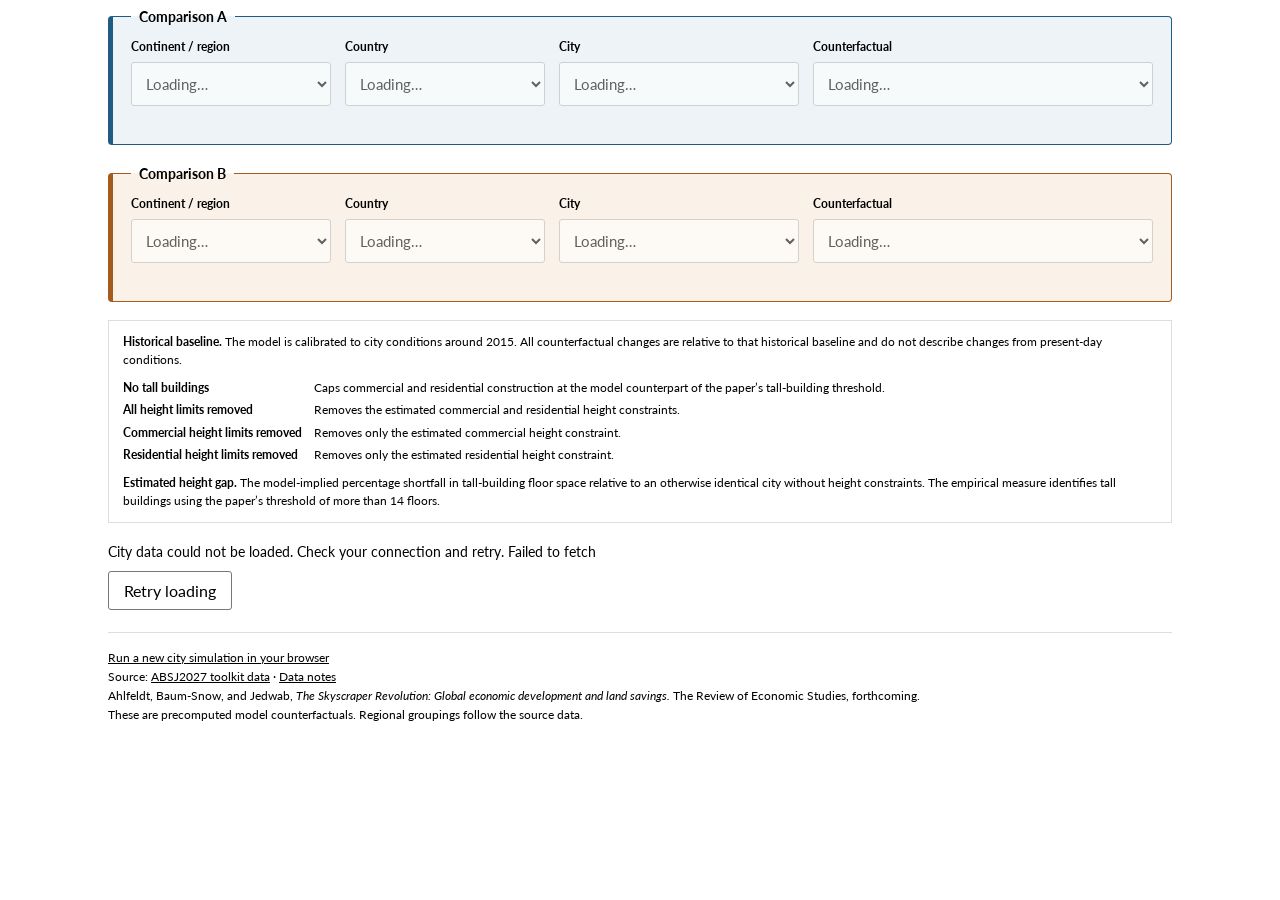
<file: web/index.html>
<!doctype html>
<html lang="en"><head><meta charset="utf-8"><meta name="viewport" content="width=device-width, initial-scale=1"><meta name="description" content="Explore city-level effects of removing height limits using ABSJ counterfactual results."><title>ABSJ · Height limits and cities</title>
<link rel="preconnect" href="https://fonts.googleapis.com"><link rel="preconnect" href="https://fonts.gstatic.com" crossorigin><link href="https://fonts.googleapis.com/css2?family=Lato:ital,wght@0,400;0,700;1,400&display=swap" rel="stylesheet">
<style>
:root{font-family:Lato,Arial,Helvetica,sans-serif;color:#000;background:#fff;font-synthesis:none;--ink:#000;--muted:#000;--line:#ddd;--blue:#205b83;--teal:#777;--amber:#999}*{box-sizing:border-box}body{margin:0}main{max-width:1120px;margin:auto;padding:8px 28px 30px}header{border-top:4px solid #777;padding-top:18px}.eyebrow{font-size:11px;letter-spacing:.15em;font-weight:700;color:var(--muted);text-transform:uppercase}h1{font-family:inherit;font-size:32px;font-weight:400;margin:10px 0}p{line-height:1.5;color:var(--muted);margin:8px 0}h2{font-family:inherit;font-weight:400;font-size:25px;margin:0 0 6px}.filters{display:grid;grid-template-columns:1fr 1fr 1.3fr;gap:18px;margin:24px 0;background:#f5f5f5;padding:18px}label{display:block;font-size:12px;font-weight:700;color:var(--muted)}select{display:block;width:100%;margin-top:8px;border:1px solid #bbb;border-radius:3px;background:white;color:var(--ink);padding:11px 30px 11px 10px;font:inherit;font-size:15px}select:focus,button:focus,summary:focus{outline:3px solid #777;outline-offset:3px}select:disabled{opacity:.6}.status{font-size:14px;min-height:22px}button{font:inherit;cursor:pointer;border:1px solid #777;border-radius:3px;padding:9px 15px;background:white;color:var(--ink)}.legend{display:flex;flex-wrap:wrap;gap:12px 22px;font-size:12px;margin:18px 0 22px}.legend span:before{content:'';display:inline-block;width:10px;height:10px;margin-right:7px;background:var(--color)}.charts{display:grid;grid-template-columns:1fr 1fr;gap:16px 26px}.metric{border-top:1px solid var(--line);padding-top:14px;min-width:0}.metric h3{font-size:14px;margin:0 0 4px}.metric svg{display:block;width:100%;height:auto;overflow:visible}.note{font-size:12px;margin-top:18px}.table-wrap{overflow:auto}table{border-collapse:collapse;font-size:13px;width:100%;margin-top:12px}td,th{text-align:right;padding:10px;border-bottom:1px solid var(--line)}th:first-child,td:first-child{text-align:left}summary{cursor:pointer;font-weight:700;font-size:13px;padding:16px 0}footer{border-top:1px solid var(--line);margin-top:22px;padding-top:15px;font-size:12px;line-height:1.6;color:var(--muted)}a{color:#000}[hidden]{display:none!important}@media(max-width:640px){main{padding:8px 16px 18px}.filters{grid-template-columns:1fr;gap:12px;padding:14px;margin:18px 0}h1{font-size:27px}.charts{grid-template-columns:1fr}.legend{gap:10px}h2{font-size:23px}}
.comparison-box{min-width:0;margin:20px 0 0;padding:14px 18px 10px;border:1px solid var(--accent);border-left:5px solid var(--accent);border-radius:4px;background:var(--tint)}.comparison-box:first-child{margin-top:0}.box-0{--accent:#205b83;--tint:#edf3f7}.box-1{--accent:#a45c1c;--tint:#faf1e8}.comparison-box legend{font-size:14px;font-weight:700;padding:0 8px;color:#000}.comparison-controls{display:grid;grid-template-columns:1fr 1fr 1.2fr 1.7fr;gap:14px}.comparison-controls label{min-width:0}.comparison-controls select{font-weight:400}.selection-note{font-size:12px;margin:10px 0 0;min-height:18px}.comparison-key{border-left:5px solid;padding:10px 12px;font-size:14px}.key-0{border-color:#205b83;background:#edf3f7}.key-1{border-color:#a45c1c;background:#faf1e8}#legend{margin:18px 0}#results{margin-top:22px}@media(max-width:850px){.comparison-controls{grid-template-columns:1fr 1fr}}@media(max-width:480px){.comparison-controls{grid-template-columns:1fr}.comparison-box{padding:12px}.comparison-key{font-size:13px}}
.city-facts{display:grid;grid-template-columns:repeat(4,minmax(0,1fr));gap:12px;margin:14px 0 4px;padding-top:12px;border-top:1px solid var(--accent)}.city-facts dt{font-size:12px;line-height:1.4}.city-facts dd{margin:4px 0 0;font-size:21px;font-variant-numeric:tabular-nums}@media(max-width:480px){.city-facts{grid-template-columns:1fr}.city-facts dd{font-size:19px}}
.scenario-guide{margin:18px 0;padding:12px 14px;border:1px solid var(--line);font-size:12px;line-height:1.45}.scenario-guide p{margin:0 0 10px}.scenario-guide p:last-child{margin:10px 0 0}.scenario-guide dl{display:grid;grid-template-columns:max-content 1fr;gap:5px 12px;margin:0}.scenario-guide dt{font-weight:700}.scenario-guide dd{margin:0}@media(max-width:640px){select,button{min-height:44px;font-size:16px}.comparison-box{margin-top:14px}.comparison-controls{gap:14px}.comparison-key{overflow-wrap:anywhere}.metric h3{font-size:15px}.metric svg{min-height:118px}.table-wrap{-webkit-overflow-scrolling:touch}td,th{padding:10px 8px;white-space:nowrap}footer a{display:inline-block;padding:4px 0}.note{line-height:1.5}.scenario-guide dl{grid-template-columns:1fr}.scenario-guide dd{margin-bottom:5px}}</style></head><body><main>
<fieldset class="comparison-box box-0"><legend>Comparison A</legend><div class="comparison-controls"><label>Continent / region<select id="region-0" disabled><option>Loading…</option></select></label><label>Country<select id="country-0" disabled><option>Loading…</option></select></label><label>City<select id="city-0" disabled><option>Loading…</option></select></label><label>Counterfactual<select id="scenario-0" disabled><option>Loading…</option></select></label></div><p id="selection-note-0" class="selection-note"></p><dl id="city-facts-0" class="city-facts" aria-label="City facts for comparison A" hidden></dl></fieldset>
<fieldset class="comparison-box box-1"><legend>Comparison B</legend><div class="comparison-controls"><label>Continent / region<select id="region-1" disabled><option>Loading…</option></select></label><label>Country<select id="country-1" disabled><option>Loading…</option></select></label><label>City<select id="city-1" disabled><option>Loading…</option></select></label><label>Counterfactual<select id="scenario-1" disabled><option>Loading…</option></select></label></div><p id="selection-note-1" class="selection-note"></p><dl id="city-facts-1" class="city-facts" aria-label="City facts for comparison B" hidden></dl></fieldset><div class="scenario-guide"><p><strong>Historical baseline.</strong> The model is calibrated to city conditions around 2015. All counterfactual changes are relative to that historical baseline and do not describe changes from present-day conditions.</p><dl><dt>No tall buildings</dt><dd>Caps commercial and residential construction at the model counterpart of the paper’s tall-building threshold.</dd><dt>All height limits removed</dt><dd>Removes the estimated commercial and residential height constraints.</dd><dt>Commercial height limits removed</dt><dd>Removes only the estimated commercial height constraint.</dd><dt>Residential height limits removed</dt><dd>Removes only the estimated residential height constraint.</dd></dl><p><strong>Estimated height gap.</strong> The model-implied percentage shortfall in tall-building floor space relative to an otherwise identical city without height constraints. The empirical measure identifies tall buildings using the paper’s threshold of more than 14 floors.</p></div><p id="scenario-note" class="note"></p>
<p id="status" class="status" role="status" aria-live="polite">Loading city results from GitHub…</p><button id="retry" hidden>Retry loading</button>
<section id="results" hidden aria-label="City counterfactual results"><h2>Compare city outcomes</h2><div id="legend" aria-label="Comparison key"></div><p>Change relative to the calibrated baseline (%)</p><div id="charts" class="charts"></div><p class="note">A is the upper bar and B is the lower bar. All bars share a common scale and zero line. Changes are relative to each city’s own calibrated baseline, not the difference between A and B.</p><details><summary>View exact values</summary><div class="table-wrap"><table id="values"></table></div></details></section>
<footer><a href="simulator.html">Run a new city simulation in your browser</a><br>Source: <a href="https://github.com/Ahlfeldt/ABSJ2027-toolkit/tree/main/data" target="_blank" rel="noopener">ABSJ2027 toolkit data</a> · <a href="https://github.com/Ahlfeldt/ABSJ2027-toolkit/blob/main/data/README.md" target="_blank" rel="noopener">Data notes</a><br>Ahlfeldt, Baum-Snow, and Jedwab, <em>The Skyscraper Revolution: Global economic development and land savings.</em> The Review of Economic Studies, forthcoming.<br>These are precomputed model counterfactuals. Regional groupings follow the source data.</footer>
</main><script>
const SOURCE='https://raw.githubusercontent.com/Ahlfeldt/ABSJ2027-toolkit/main/data/global_city_counterfactual_results.csv';
const SCENARIOS=[['no_tall_buildings','No tall buildings'],['all_height_limits_removed','All height limits removed'],['commercial_height_limits_removed','Commercial height limits removed'],['residential_height_limits_removed','Residential height limits removed']];
// Read original city characteristics only; model-target columns are never used.
const FACTS=[['population_2015','Metropolitan population (2015)',1,''],['mean_bedrock_depth_m','Mean bedrock depth',1,' m'],['estimated_height_gap','Estimated height gap',100,'%'],['urbanization_rate_2015','Country urbanization rate (2015)',100,'%']];
function numberOrNull(value){const raw=(value??'').trim();return raw!==''&&Number.isFinite(Number(raw))?Number(raw):null;}
function formatFact(value,factor,unit){if(value===null||!Number.isFinite(value))return 'Not available';return (value*factor).toLocaleString('en',{maximumFractionDigits:unit===''?0:1})+unit;}
const METRICS=[['expected_utility_change','Expected utility'],['wage_change','Wages'],['residential_rent_change','Residential rents'],['city_population_change','Metropolitan population'],['developed_area_change','Developed area'],['aggregate_land_rent_change','Aggregate land rent'],['commuting_cost_change','Commuting costs'],['urban_utility_change','Urban utility'],['density_amenity_change','Density amenity'],['views_height_amenity_change','Views / height amenity']];
function parseCSV(text){
 const rows=[];let row=[],field='',quoted=false;
 text=text.replace(/^\uFEFF/,'');
 for(let i=0;i<text.length;i++){const c=text[i];if(c==='"'){if(quoted&&text[i+1]==='"'){field+='"';i++;}else quoted=!quoted;}else if(c===','&&!quoted){row.push(field);field='';}else if((c==='\n'||c==='\r')&&!quoted){if(c==='\r'&&text[i+1]==='\n')i++;row.push(field);if(row.some(x=>x!==''))rows.push(row);row=[];field='';}else field+=c;}
 if(quoted)throw Error('Unclosed CSV quotation.');
 if(field||row.length){row.push(field);rows.push(row);}return rows;
}
function indexData(text){
 const [headers,...rows]=parseCSV(text);const required=['scenario_code','fid','city_name','country_name','world_region',...FACTS.map(f=>f[0]),...METRICS.map(m=>m[0])];
 if(!headers||required.some(h=>!headers.includes(h)))throw Error('The source data schema has changed.');
 const cities=new Map();
 for(const values of rows){if(values.length!==headers.length)throw Error('Unexpected CSV row length.');const r=Object.fromEntries(headers.map((h,i)=>[h,values[i]]));
 if(!r.fid||!r.country_name||!r.world_region)throw Error('Missing location identifier.');
 let city=cities.get(r.fid);if(!city){city={fid:r.fid,name:r.city_name||`Unnamed urban centre (FID ${r.fid})`,country:r.country_name,region:r.world_region,facts:Object.fromEntries(FACTS.map(([key])=>[key,numberOrNull(r[key])])),scenarios:Object.create(null)};cities.set(r.fid,city);}
 if(city.scenarios[r.scenario_code])throw Error('Duplicate city and scenario.');
 for(const [key] of METRICS){const raw=r[key].trim();r[key]=raw!==''&&Number.isFinite(Number(raw))?Number(raw)*100:null;}
 city.scenarios[r.scenario_code]=r;
 }if(!cities.size)throw Error('No city results found.');return [...cities.values()];
}
function regionLabel(r){return r==='LAC'?'Latin America & Caribbean':r;}
function scenarioCatalog(cities){const found=new Map();for(const c of cities)for(const [code,row] of Object.entries(c.scenarios)){if(!found.has(code))found.set(code,row.scenario_label||code.replaceAll('_',' '));}return [...SCENARIOS.filter(([code])=>found.has(code)),...[...found].filter(([code])=>!SCENARIOS.some(s=>s[0]===code))];}
function formatPercent(v){if(v===null||!Number.isFinite(v))return 'Not available';if(v===0)return '0%';if(Math.abs(v)<0.005)return v<0?'−<0.01%':'+<0.01%';return (v>0?'+':'−')+Math.abs(v).toLocaleString('en',{maximumFractionDigits:2,minimumFractionDigits:2})+'%';}

const $=id=>document.getElementById(id);
const COLORS=['#205b83','#a45c1c'];
let cities=[],catalog=[];
const control=(slot,field)=>$(`${field}-${slot}`);
const sorted=x=>[...new Set(x)].sort((a,b)=>a.localeCompare(b));
function options(el,items,preferred){el.replaceChildren(...items.map(([value,label])=>new Option(label,value)));if(items.some(i=>i[0]===preferred))el.value=preferred;el.disabled=!items.length;}
function setCountries(slot,preferred,city){const list=sorted(cities.filter(c=>c.region===control(slot,'region').value).map(c=>c.country));options(control(slot,'country'),list.map(x=>[x,x]),preferred);setCities(slot,city);}
function setCities(slot,preferred){const list=cities.filter(c=>c.region===control(slot,'region').value&&c.country===control(slot,'country').value).sort((a,b)=>a.name.localeCompare(b.name)||Number(a.fid)-Number(b.fid));const counts=new Map();for(const c of list)counts.set(c.name,(counts.get(c.name)||0)+1);options(control(slot,'city'),list.map(c=>[c.fid,counts.get(c.name)>1?`${c.name} (FID ${c.fid})`:c.name]),preferred);render();}
function selection(slot){const city=cities.find(c=>c.fid===control(slot,'city').value),code=control(slot,'scenario').value;return {city,code,row:city?.scenarios[code],label:catalog.find(s=>s[0]===code)?.[1]||code};}
function svgEl(tag,attrs,text){const el=document.createElementNS('http://www.w3.org/2000/svg',tag);for(const [k,v] of Object.entries(attrs))el.setAttribute(k,v);if(text!==undefined)el.textContent=text;return el;}
function scaleFor(values){const finite=values.filter(Number.isFinite);let low=Math.min(0,...finite),high=Math.max(0,...finite);if(low===high)high=1;const span=high-low;return [low-(low<0?span*.08:0),high+(high>0?span*.08:0)];}
function chart(label,values,low,high){const svg=svgEl('svg',{viewBox:'0 0 480 110',role:'img','aria-label':`${label}: A ${formatPercent(values[0])}; B ${formatPercent(values[1])}`});const x=v=>40+(v-low)/(high-low)*310,zero=x(0);
 for(let i=0;i<5;i++){const v=low+(high-low)*i/4;svg.append(svgEl('line',{x1:x(v),x2:x(v),y1:5,y2:79,stroke:'#eee'}));svg.append(svgEl('text',{x:x(v),y:101,'text-anchor':'middle','font-size':10,fill:'#000'},Math.abs(v)<.001?'0':v.toLocaleString('en',{maximumFractionDigits:2})));}
 svg.append(svgEl('line',{x1:zero,x2:zero,y1:4,y2:80,stroke:'#888'}));
 values.forEach((value,i)=>{const y=12+i*35;svg.append(svgEl('text',{x:4,y:y+16,'font-size':12,fill:'#000'},i?'B':'A'));if(value!==null){const bar=svgEl('rect',{x:Math.min(zero,x(value)),y,width:Math.abs(x(value)-zero),height:22,fill:COLORS[i],rx:1});bar.append(svgEl('title',{},`${i?'B':'A'} · ${label}: ${formatPercent(value)}`));svg.append(bar);if(value===0)svg.append(svgEl('line',{x1:zero,x2:zero,y1:y,y2:y+22,stroke:COLORS[i],'stroke-width':3}));}svg.append(svgEl('text',{x:478,y:y+16,'text-anchor':'end','font-size':12,fill:'#000'},formatPercent(value)));});return svg;
}
function render(){const choices=[selection(0),selection(1)];$('results').hidden=!choices.some(s=>s.city);if($('results').hidden)return;
 $('legend').replaceChildren();const warnings=[];
 choices.forEach((s,i)=>{const facts=$('city-facts-'+i);facts.hidden=!s.city;facts.replaceChildren();if(!s.city)return;for(const [key,label,factor,unit] of FACTS){const item=document.createElement('div'),term=document.createElement('dt'),value=document.createElement('dd');term.textContent=label;value.textContent=formatFact(s.city.facts[key],factor,unit);item.append(term,value);facts.append(item);}});
 choices.forEach((s,i)=>{const summary=s.city?`${s.city.name}, ${s.city.country} · ${s.label}`:'Select a city';const el=document.createElement('p');el.className=`comparison-key key-${i}`;el.textContent=`${i?'B':'A'} · ${summary}`;$('legend').append(el);$(`selection-note-${i}`).textContent=s.city?`FID ${s.city.fid}`:'';if(s.city&&!s.row){const message=`${i?'B':'A'}: ${s.label} is not available for ${s.city.name}.`;$(`selection-note-${i}`).textContent=message;warnings.push(message);}});
 const values=METRICS.map(([key])=>choices.map(s=>s.row?.[key]??null));const [low,high]=scaleFor(values.flat());$('charts').replaceChildren();$('values').replaceChildren();
 const head=document.createElement('thead'),hr=document.createElement('tr');for(const text of ['Outcome',...choices.map((s,i)=>`${i?'B':'A'} · ${s.city?.name||'No city'} · ${s.label} (%)`)]){const th=document.createElement('th');th.scope='col';th.textContent=text;hr.append(th);}head.append(hr);$('values').append(head);const body=document.createElement('tbody');
 METRICS.forEach(([key,label],i)=>{const panel=document.createElement('div');panel.className='metric';const h=document.createElement('h3');h.textContent=label;panel.append(h,chart(label,values[i],low,high));$('charts').append(panel);const tr=document.createElement('tr'),th=document.createElement('th');th.scope='row';th.textContent=label;tr.append(th);for(const v of values[i]){const td=document.createElement('td');td.textContent=v===null?'Not available':v.toPrecision(12)+'%';tr.append(td);}body.append(tr);});$('values').append(body);
 $('status').textContent=warnings.length?warnings.join(' '):`${cities.length.toLocaleString('en')} cities available · A: ${choices[0].city?.name||'—'}, ${choices[0].label} · B: ${choices[1].city?.name||'—'}, ${choices[1].label}`;
}
function initialize(data){cities=data;catalog=scenarioCatalog(cities);for(let slot=0;slot<2;slot++){options(control(slot,'scenario'),catalog,slot===0?catalog[0][0]:(catalog[1]?.[0]||catalog[0][0]));options(control(slot,'region'),sorted(cities.map(c=>c.region)).map(r=>[r,regionLabel(r)]),'Europe');setCountries(slot,'United Kingdom','1912');}$('scenario-note').textContent='City facts report original values; counterfactual changes are relative to each city’s calibrated baseline.';render();}
async function load(){$('retry').hidden=true;$('results').hidden=true;for(let slot=0;slot<2;slot++)$('city-facts-'+slot).hidden=true;for(let slot=0;slot<2;slot++)for(const field of ['region','country','city','scenario'])control(slot,field).disabled=true;$('status').textContent='Loading city results from GitHub…';const controller=new AbortController(),timeout=setTimeout(()=>controller.abort(),90000);try{const response=await fetch(SOURCE,{signal:controller.signal});if(!response.ok)throw Error(`GitHub returned HTTP ${response.status}.`);initialize(indexData(await response.text()));}catch(error){$('status').textContent='City data could not be loaded. Check your connection and retry. '+(error.name==='AbortError'?'The download timed out.':error.message);$('retry').hidden=false;}finally{clearTimeout(timeout);}}
for(let slot=0;slot<2;slot++){control(slot,'region').addEventListener('change',()=>setCountries(slot));control(slot,'country').addEventListener('change',()=>setCities(slot));for(const field of ['city','scenario'])control(slot,field).addEventListener('change',render);}$('retry').addEventListener('click',load);load();
if(document.modelContext?.registerTool){const lifecycle=new AbortController();window.addEventListener('pagehide',()=>lifecycle.abort(),{once:true});try{Promise.resolve(document.modelContext.registerTool({name:'select_city_counterfactual',description:'Update comparison A or B with a city FID and scenario, then return its percentage changes.',inputSchema:{type:'object',properties:{comparison:{type:'string',enum:['A','B']},fid:{type:'string'},scenario:{type:'string'}},required:['fid','scenario'],additionalProperties:false},annotations:{readOnlyHint:false,untrustedContentHint:true},execute(input){if(!input||typeof input.fid!=='string'||typeof input.scenario!=='string'||(input.comparison!==undefined&&!['A','B'].includes(input.comparison)))throw Error('Provide comparison A or B, a city FID and scenario code.');const c=cities.find(c=>c.fid===input.fid);if(!c||!c.scenarios[input.scenario])throw Error('City or scenario unavailable.');const slot=input.comparison==='B'?1:0;control(slot,'region').value=c.region;control(slot,'scenario').value=input.scenario;setCountries(slot,c.country,c.fid);return {comparison:slot?'B':'A',fid:c.fid,city:c.name,scenario:input.scenario,percentage_changes:Object.fromEntries(METRICS.map(([key])=>[key,c.scenarios[input.scenario][key]]))};}},{signal:lifecycle.signal})).catch(()=>{});}catch{}}

</script></body></html>
</file>
